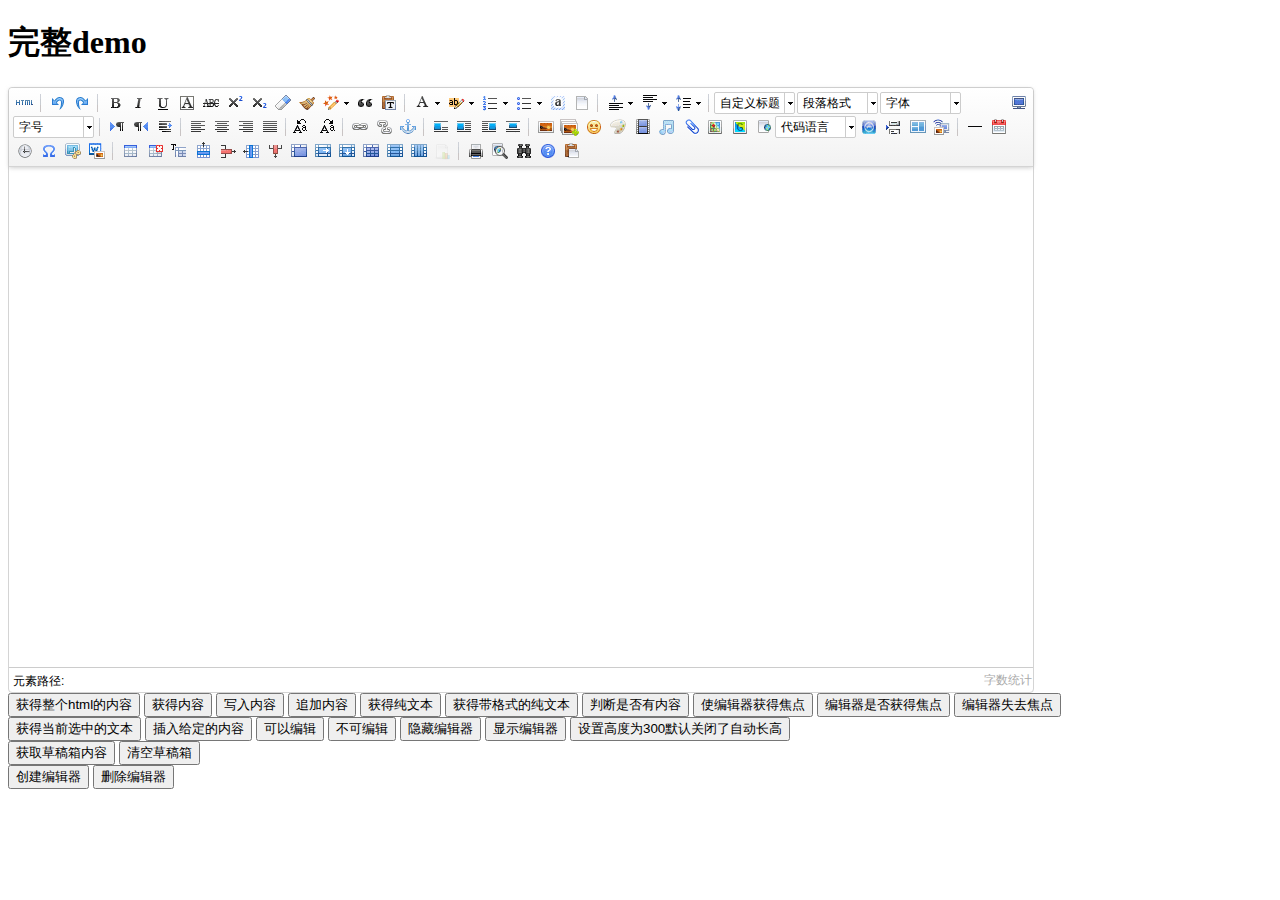
<file: Public/Utils/ueditor/index.html>
<!DOCTYPE HTML PUBLIC "-//W3C//DTD HTML 4.01 Transitional//EN"
        "http://www.w3.org/TR/html4/loose.dtd">
<html>
<head>
    <title>完整demo</title>
    <meta http-equiv="Content-Type" content="text/html;charset=utf-8"/>
    <script type="text/javascript" charset="utf-8" src="ueditor.config.js"></script>
    <script type="text/javascript" charset="utf-8" src="ueditor.all.min.js"> </script>
    <!--建议手动加在语言，避免在ie下有时因为加载语言失败导致编辑器加载失败-->
    <!--这里加载的语言文件会覆盖你在配置项目里添加的语言类型，比如你在配置项目里配置的是英文，这里加载的中文，那最后就是中文-->
    <script type="text/javascript" charset="utf-8" src="lang/zh-cn/zh-cn.js"></script>

    <style type="text/css">
        div{
            width:100%;
        }
    </style>
</head>
<body>
<div>
    <h1>完整demo</h1>
    <script id="editor" type="text/plain" style="width:1024px;height:500px;"></script>
</div>
<div id="btns">
    <div>
        <button onclick="getAllHtml()">获得整个html的内容</button>
        <button onclick="getContent()">获得内容</button>
        <button onclick="setContent()">写入内容</button>
        <button onclick="setContent(true)">追加内容</button>
        <button onclick="getContentTxt()">获得纯文本</button>
        <button onclick="getPlainTxt()">获得带格式的纯文本</button>
        <button onclick="hasContent()">判断是否有内容</button>
        <button onclick="setFocus()">使编辑器获得焦点</button>
        <button onmousedown="isFocus(event)">编辑器是否获得焦点</button>
        <button onmousedown="setblur(event)" >编辑器失去焦点</button>

    </div>
    <div>
        <button onclick="getText()">获得当前选中的文本</button>
        <button onclick="insertHtml()">插入给定的内容</button>
        <button id="enable" onclick="setEnabled()">可以编辑</button>
        <button onclick="setDisabled()">不可编辑</button>
        <button onclick=" UE.getEditor('editor').setHide()">隐藏编辑器</button>
        <button onclick=" UE.getEditor('editor').setShow()">显示编辑器</button>
        <button onclick=" UE.getEditor('editor').setHeight(300)">设置高度为300默认关闭了自动长高</button>
    </div>

    <div>
        <button onclick="getLocalData()" >获取草稿箱内容</button>
        <button onclick="clearLocalData()" >清空草稿箱</button>
    </div>

</div>
<div>
    <button onclick="createEditor()">
    创建编辑器</button>
    <button onclick="deleteEditor()">
    删除编辑器</button>
</div>

<script type="text/javascript">

    //实例化编辑器
    //建议使用工厂方法getEditor创建和引用编辑器实例，如果在某个闭包下引用该编辑器，直接调用UE.getEditor('editor')就能拿到相关的实例
    var ue = UE.getEditor('editor');


    function isFocus(e){
        alert(UE.getEditor('editor').isFocus());
        UE.dom.domUtils.preventDefault(e)
    }
    function setblur(e){
        UE.getEditor('editor').blur();
        UE.dom.domUtils.preventDefault(e)
    }
    function insertHtml() {
        var value = prompt('插入html代码', '');
        UE.getEditor('editor').execCommand('insertHtml', value)
    }
    function createEditor() {
        enableBtn();
        UE.getEditor('editor');
    }
    function getAllHtml() {
        alert(UE.getEditor('editor').getAllHtml())
    }
    function getContent() {
        var arr = [];
        arr.push("使用editor.getContent()方法可以获得编辑器的内容");
        arr.push("内容为：");
        arr.push(UE.getEditor('editor').getContent());
        alert(arr.join("\n"));
    }
    function getPlainTxt() {
        var arr = [];
        arr.push("使用editor.getPlainTxt()方法可以获得编辑器的带格式的纯文本内容");
        arr.push("内容为：");
        arr.push(UE.getEditor('editor').getPlainTxt());
        alert(arr.join('\n'))
    }
    function setContent(isAppendTo) {
        var arr = [];
        arr.push("使用editor.setContent('欢迎使用ueditor')方法可以设置编辑器的内容");
        UE.getEditor('editor').setContent('欢迎使用ueditor', isAppendTo);
        alert(arr.join("\n"));
    }
    function setDisabled() {
        UE.getEditor('editor').setDisabled('fullscreen');
        disableBtn("enable");
    }

    function setEnabled() {
        UE.getEditor('editor').setEnabled();
        enableBtn();
    }

    function getText() {
        //当你点击按钮时编辑区域已经失去了焦点，如果直接用getText将不会得到内容，所以要在选回来，然后取得内容
        var range = UE.getEditor('editor').selection.getRange();
        range.select();
        var txt = UE.getEditor('editor').selection.getText();
        alert(txt)
    }

    function getContentTxt() {
        var arr = [];
        arr.push("使用editor.getContentTxt()方法可以获得编辑器的纯文本内容");
        arr.push("编辑器的纯文本内容为：");
        arr.push(UE.getEditor('editor').getContentTxt());
        alert(arr.join("\n"));
    }
    function hasContent() {
        var arr = [];
        arr.push("使用editor.hasContents()方法判断编辑器里是否有内容");
        arr.push("判断结果为：");
        arr.push(UE.getEditor('editor').hasContents());
        alert(arr.join("\n"));
    }
    function setFocus() {
        UE.getEditor('editor').focus();
    }
    function deleteEditor() {
        disableBtn();
        UE.getEditor('editor').destroy();
    }
    function disableBtn(str) {
        var div = document.getElementById('btns');
        var btns = UE.dom.domUtils.getElementsByTagName(div, "button");
        for (var i = 0, btn; btn = btns[i++];) {
            if (btn.id == str) {
                UE.dom.domUtils.removeAttributes(btn, ["disabled"]);
            } else {
                btn.setAttribute("disabled", "true");
            }
        }
    }
    function enableBtn() {
        var div = document.getElementById('btns');
        var btns = UE.dom.domUtils.getElementsByTagName(div, "button");
        for (var i = 0, btn; btn = btns[i++];) {
            UE.dom.domUtils.removeAttributes(btn, ["disabled"]);
        }
    }

    function getLocalData () {
        alert(UE.getEditor('editor').execCommand( "getlocaldata" ));
    }

    function clearLocalData () {
        UE.getEditor('editor').execCommand( "clearlocaldata" );
        alert("已清空草稿箱")
    }
</script>
</body>
</html>
</file>
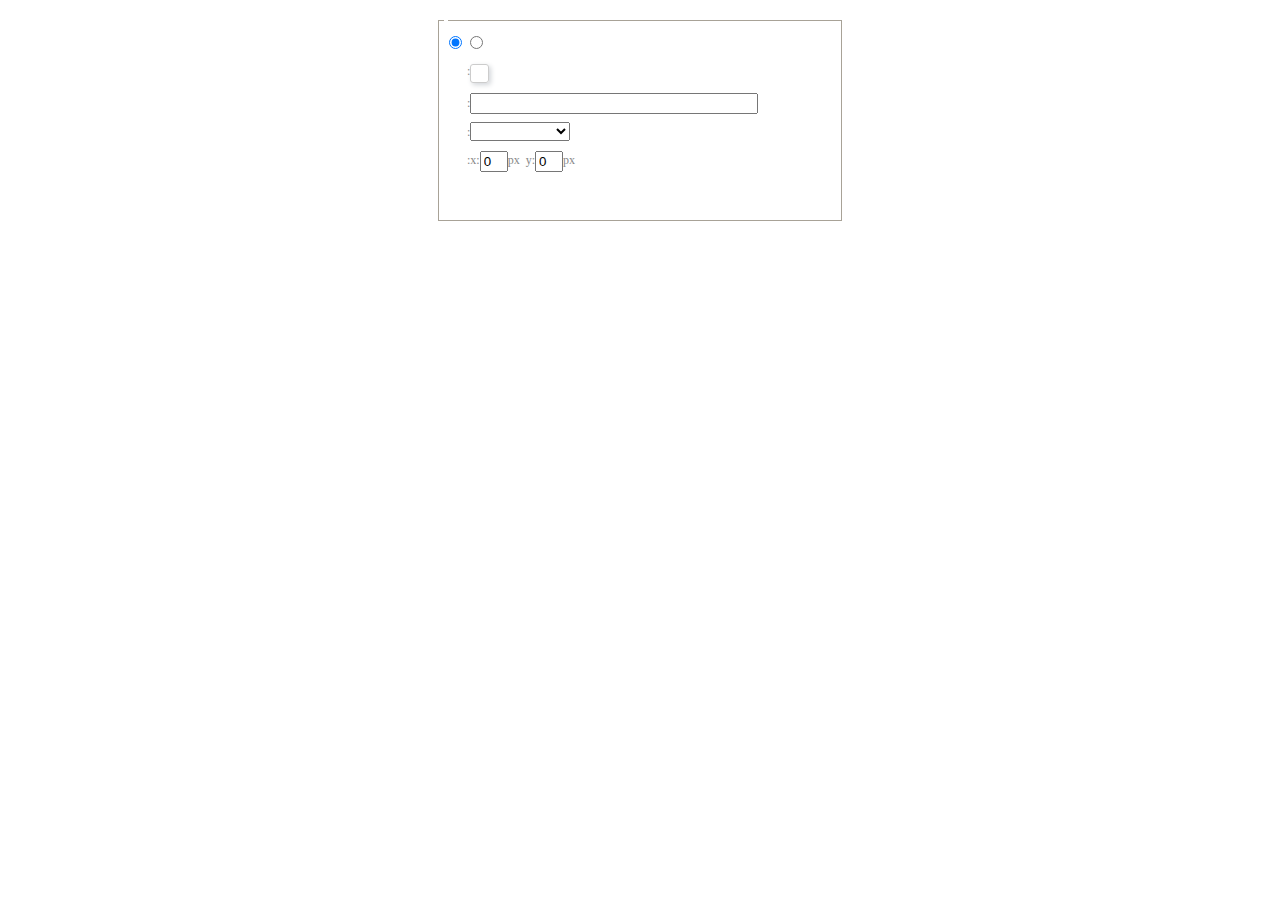
<file: Public/Utils/ueditor/dialogs/background/background.html>
<!DOCTYPE HTML>
<html>
<head>
    <meta http-equiv="Content-Type" content="text/html;charset=utf-8"/>
    <script type="text/javascript" src="../internal.js"></script>
    <link rel="stylesheet" type="text/css" href="background.css">
</head>
<body>
    <div id="bg_container" class="wrapper">
        <div id="tabHeads" class="tabhead">
            <span class="focus" data-content-id="normal"><var id="lang_background_normal"></var></span>
            <span class="" data-content-id="imgManager"><var id="lang_background_local"></var></span>
        </div>
        <div id="tabBodys" class="tabbody">
            <div id="normal" class="panel focus">
                <fieldset class="bgarea">
                    <legend><var id="lang_background_set"></var></legend>
                    <div class="content">
                        <div>
                            <label><input id="nocolorRadio" class="iptradio" type="radio" name="t" value="none" checked="checked"><var id="lang_background_none"></var></label>
                            <label><input id="coloredRadio" class="iptradio" type="radio" name="t" value="color"><var id="lang_background_colored"></var></label>
                        </div>
                        <div class="wrapcolor pl">
                            <div class="color">
                                <var id="lang_background_color"></var>:
                            </div>
                            <div id="colorPicker"></div>
                            <div class="clear"></div>
                        </div>
                        <div class="wrapcolor pl">
                            <label><var id="lang_background_netimg"></var>:</label><input class="txt" type="text" id="url">
                        </div>
                        <div id="alignment" class="alignment">
                            <var id="lang_background_align"></var>:<select id="repeatType">
                                <option value="center"></option>
                                <option value="repeat-x"></option>
                                <option value="repeat-y"></option>
                                <option value="repeat"></option>
                                <option value="self"></option>
                            </select>
                        </div>
                        <div id="custom" >
                            <var id="lang_background_position"></var>:x:<input type="text" size="1" id="x" maxlength="4" value="0">px&nbsp;&nbsp;y:<input type="text" size="1" id="y" maxlength="4" value="0">px
                        </div>
                    </div>
                </fieldset>

            </div>
            <div id="imgManager" class="panel">
                <div id="imageList" style=""></div>
            </div>
        </div>
    </div>
    <script type="text/javascript" src="background.js"></script>
</body>
</html>
</file>
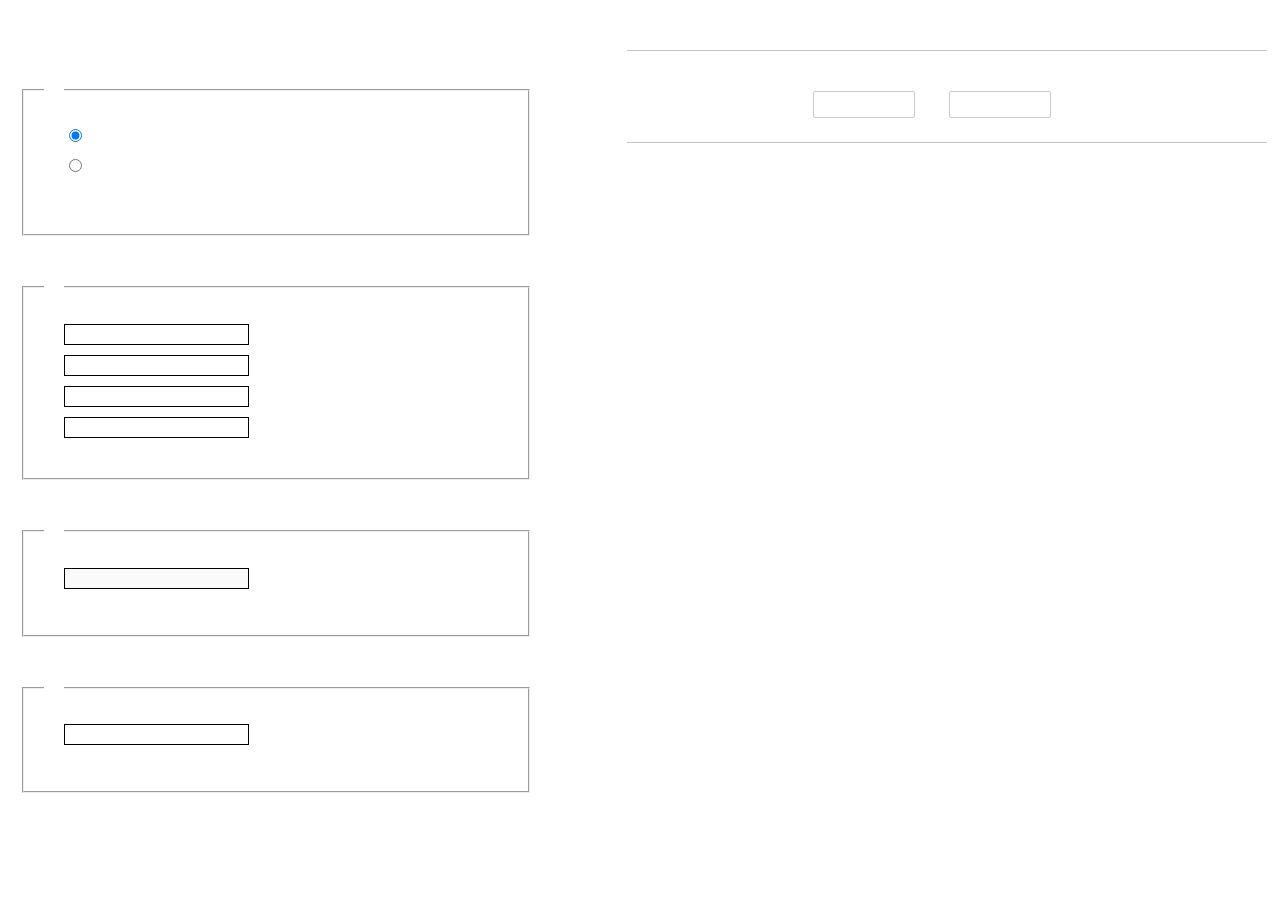
<file: Public/Utils/ueditor/dialogs/charts/charts.html>
<!DOCTYPE html>
<html>
    <head>
        <title>chart</title>
        <meta chartset="utf-8">
        <link rel="stylesheet" type="text/css" href="charts.css">
        <script type="text/javascript" src="../internal.js"></script>
    </head>
    <body>
        <div class="main">
            <div class="table-view">
                <h3><var id="lang_data_source"></var></h3>
                <div id="tableContainer" class="table-container"></div>
                <h3><var id="lang_chart_format"></var></h3>
                <form name="data-form">
                    <div class="charts-format">
                        <fieldset>
                            <legend><var id="lang_data_align"></var></legend>
                            <div class="format-item-container">
                                <label>
                                    <input type="radio" class="format-ctrl not-pie-item" name="charts-format" value="1" checked="checked">
                                    <var id="lang_chart_align_same"></var>
                                </label>
                                <label>
                                    <input type="radio" class="format-ctrl not-pie-item" name="charts-format" value="-1">
                                    <var id="lang_chart_align_reverse"></var>
                                </label>
                                <br>
                            </div>
                        </fieldset>
                        <fieldset>
                            <legend><var id="lang_chart_title"></var></legend>
                            <div class="format-item-container">
                                <label>
                                    <var id="lang_chart_main_title"></var><input type="text" name="title" class="data-item">
                                </label>
                                <label>
                                    <var id="lang_chart_sub_title"></var><input type="text" name="sub-title" class="data-item not-pie-item">
                                </label>
                                <label>
                                    <var id="lang_chart_x_title"></var><input type="text" name="x-title" class="data-item not-pie-item">
                                </label>
                                <label>
                                    <var id="lang_chart_y_title"></var><input type="text" name="y-title" class="data-item not-pie-item">
                                </label>
                            </div>
                        </fieldset>
                        <fieldset>
                            <legend><var id="lang_chart_tip"></var></legend>
                            <div class="format-item-container">
                                <label>
                                    <var id="lang_cahrt_tip_prefix"></var>
                                    <input type="text" id="tipInput" name="tip" class="data-item" disabled="disabled">
                                </label>
                                <p><var id="lang_cahrt_tip_description"></var></p>
                            </div>
                        </fieldset>
                        <fieldset>
                            <legend><var id="lang_chart_data_unit"></var></legend>
                            <div class="format-item-container">
                                <label><var id="lang_chart_data_unit_title"></var><input type="text" name="unit" class="data-item"></label>
                                <p><var id="lang_chart_data_unit_description"></var></p>
                            </div>
                        </fieldset>
                    </div>
                </form>
            </div>
            <div class="charts-view">
                <div id="chartsContainer" class="charts-container"></div>
                <div id="chartsType" class="charts-type">
                    <h3><var id="lang_chart_type"></var></h3>
                    <div class="scroll-view">
                        <div class="scroll-container">
                            <div id="scrollBed" class="scroll-bed"></div>
                        </div>
                        <div id="buttonContainer" class="button-container">
                            <a href="#" data-title="prev"><var id="lang_prev_btn"></var></a>
                            <a href="#" data-title="next"><var id="lang_next_btn"></var></a>
                        </div>
                    </div>
                </div>
            </div>
        </div>
        <script src="../../third-party/jquery-1.10.2.min.js"></script>
        <script src="../../third-party/highcharts/highcharts.js"></script>
        <script src="chart.config.js"></script>
        <script src="charts.js"></script>
    </body>
</html>
</file>
<file: Public/Utils/ueditor/dialogs/background/background.css>
.wrapper{ width: 424px;margin: 10px auto; zoom:1;position: relative}
.tabbody{height:225px;}
.tabbody .panel { position: absolute;width:100%; height:100%;background: #fff; display: none;}
.tabbody .focus { display: block;}

body{font-size: 12px;color: #888;overflow: hidden;}
input,label{vertical-align:middle}
.clear{clear: both;}
.pl{padding-left: 18px;padding-left: 23px\9;}

#imageList {width: 420px;height: 215px;margin-top: 10px;overflow: hidden;overflow-y: auto;}
#imageList div {float: left;width: 100px;height: 95px;margin: 5px 10px;}
#imageList img {cursor: pointer;border: 2px solid white;}

.bgarea{margin: 10px;padding: 5px;height: 84%;border: 1px solid #A8A297;}
.content div{margin: 10px 0 10px 5px;}
.content .iptradio{margin: 0px 5px 5px 0px;}
.txt{width:280px;}

.wrapcolor{height: 19px;}
div.color{float: left;margin: 0;}
#colorPicker{width: 17px;height: 17px;border: 1px solid #CCC;display: inline-block;border-radius: 3px;box-shadow: 2px 2px 5px #D3D6DA;margin: 0;float: left;}
div.alignment,#custom{margin-left: 23px;margin-left: 28px\9;}
#custom input{height: 15px;min-height: 15px;width:20px;}
#repeatType{width:100px;}


/* 图片管理样式 */
#imgManager {
    width: 100%;
    height: 225px;
}
#imgManager #imageList{
    width: 100%;
    overflow-x: hidden;
    overflow-y: auto;
}
#imgManager ul {
    display: block;
    list-style: none;
    margin: 0;
    padding: 0;
}
#imgManager li {
    float: left;
    display: block;
    list-style: none;
    padding: 0;
    width: 113px;
    height: 113px;
    margin: 9px 0 0 19px;
    background-color: #eee;
    overflow: hidden;
    cursor: pointer;
    position: relative;
}
#imgManager li.clearFloat {
    float: none;
    clear: both;
    display: block;
    width:0;
    height:0;
    margin: 0;
    padding: 0;
}
#imgManager li img {
    cursor: pointer;
}
#imgManager li .icon {
    cursor: pointer;
    width: 113px;
    height: 113px;
    position: absolute;
    top: 0;
    left: 0;
    z-index: 2;
    border: 0;
    background-repeat: no-repeat;
}
#imgManager li .icon:hover {
    width: 107px;
    height: 107px;
    border: 3px solid #1094fa;
}
#imgManager li.selected .icon {
    background-image: url(images/success.png);
    background-position: 75px 75px;
}
#imgManager li.selected .icon:hover {
    width: 107px;
    height: 107px;
    border: 3px solid #1094fa;
    background-position: 72px 72px;
}
</file>
<file: Public/Utils/ueditor/dialogs/charts/charts.css>
html, body {
    width: 100%;
    height: 100%;
    margin: 0;
    padding: 0;
    overflow-x: hidden;
}

.main {
    width: 100%;
    overflow: hidden;
}

.table-view {
    height: 100%;
    float: left;
    margin: 20px;
    width: 40%;
}

.table-view .table-container {
    width: 100%;
    margin-bottom: 50px;
    overflow: scroll;
}

.table-view th {
    padding: 5px 10px;
    background-color: #F7F7F7;
}

.table-view td {
    width: 50px;
    text-align: center;
    padding:0;
}

.table-container input {
    width: 40px;
    padding: 5px;
    border: none;
    outline: none;
}

.table-view caption {
    font-size: 18px;
    text-align: left;
}

.charts-view {
    /*margin-left: 49%!important;*/
    width: 50%;
    margin-left: 49%;
    height: 400px;
}

.charts-container {
    border-left: 1px solid #c3c3c3;
}

.charts-format fieldset {
    padding-left: 20px;
    margin-bottom: 50px;
}

.charts-format legend {
    padding-left: 10px;
    padding-right: 10px;
}

.format-item-container {
    padding: 20px;
}

.format-item-container label {
    display: block;
    margin: 10px 0;
}

.charts-format .data-item {
    border: 1px solid black;
    outline: none;
    padding: 2px 3px;
}

/* 图表类型 */

.charts-type {
    margin-top: 50px;
    height: 300px;
}

.scroll-view {
    border: 1px solid #c3c3c3;
    border-left: none;
    border-right: none;
    overflow: hidden;
}

.scroll-container {
    margin: 20px;
    width: 100%;
    overflow: hidden;
}

.scroll-bed {
    width: 10000px;
    _margin-top: 20px;
    -webkit-transition: margin-left .5s ease;
    -moz-transition: margin-left .5s ease;
    transition: margin-left .5s ease;
}

.view-box {
    display: inline-block;
    *display: inline;
    *zoom: 1;
    margin-right: 20px;
    border: 2px solid white;
    line-height: 0;
    overflow: hidden;
    cursor: pointer;
}

.view-box img {
    border: 1px solid #cecece;
}

.view-box.selected {
    border-color: #7274A7;
}

.button-container {
    margin-bottom: 20px;
    text-align: center;
}

.button-container a {
    display: inline-block;
    width: 100px;
    height: 25px;
    line-height: 25px;
    border: 1px solid #c2ccd1;
    margin-right: 30px;
    text-decoration: none;
    color: black;
    -webkit-border-radius: 2px;
    -moz-border-radius: 2px;
    border-radius: 2px;
}

.button-container a:HOVER {
    background: #fcfcfc;
}

.button-container a:ACTIVE {
    border-top-color: #c2ccd1;
    box-shadow:inset 0 5px 4px -4px rgba(49, 49, 64, 0.1);
}

.edui-charts-not-data {
    height: 100px;
    line-height: 100px;
    text-align: center;
}
</file>
